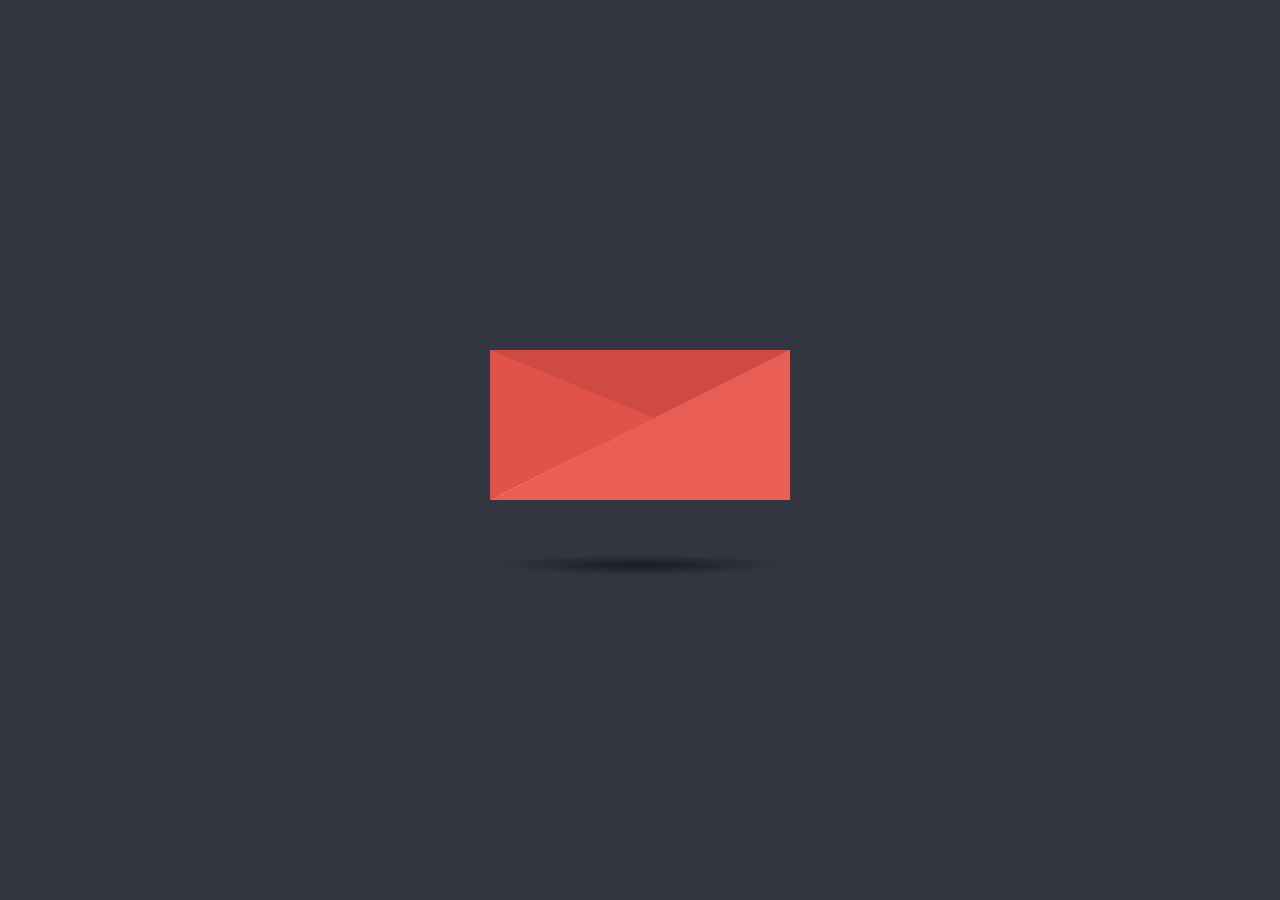
<file: index.html>
<!DOCTYPE html>
<html lang="en">
<head>
    <meta charset="UTF-8">
    <meta http-equiv="X-UA-Compatible" content="IE=edge">
    <meta name="viewport" content="width=device-width, initial-scale=1.0">
    <title>latter Box</title>
    <link rel="stylesheet" href="./letter.css">
</head>
<body>
    <div class="letter-image">
        <div class="animated-mail">
            <div class="back-fold"></div>
            <div class="letter"><h1>
                 I Love You <br><span>Sadia</span>
                 <br><p id="mh"> By__Mahmud</p> </h1>
                <div class="letter-border"></div>
                
            </div>
            <div class="top-fold"></div>
            <div class="body"></div>
            <div class="left-fold"></div>
        </div>
        <div class="shadow"></div>
    </div>
</body>
</html>
</file>
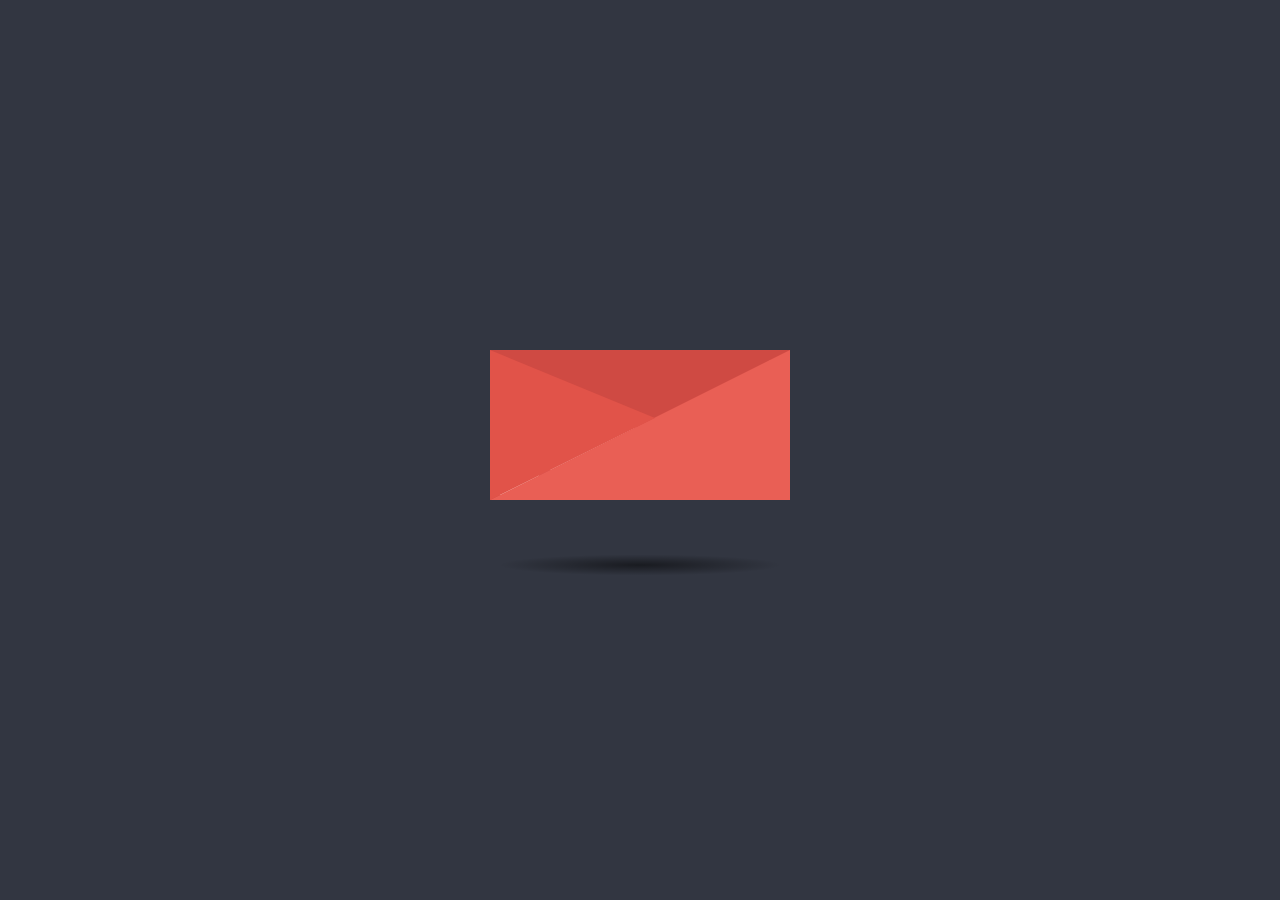
<file: letter.html>
<!DOCTYPE html>
<html lang="en">
<head>
    <meta charset="UTF-8">
    <meta http-equiv="X-UA-Compatible" content="IE=edge">
    <meta name="viewport" content="width=device-width, initial-scale=1.0">
    <title>latter Box</title>
    <link rel="stylesheet" href="letter.css">
</head>
<body>
    <div class="letter-image">
        <div class="animated-mail">
            <div class="back-fold"></div>
            <div class="letter"><h1> I Love You <span>Sadia</span><br><p id="mh"> __Mahmud</p> </h1>
                <div class="letter-border"></div>
                <div class="letter-title"></div>
                <div class="letter-context"></div>
                <div class="letter-stamp">
                    <div class="letter-stamp-inner">

                    </div>
                </div>
            </div>
            <div class="top-fold"></div>
            <div class="body"></div>
            <div class="left-fold"></div>
        </div>
        <div class="shadow"></div>
    </div>
</body>
</html>
</file>
<file: letter.css>
body {
    background: #323641;
  }
  
  .letter-image {
    position: absolute;
    top: 50%;
    left: 50%;
    width: 300px;
    height: 200px;
    -webkit-transform: translate(-50%, -50%);
    -moz-transform: translate(-50%, -50%);
    transform: translate(-50%, -50%);
    cursor: pointer;
  }
  
  .animated-mail {
    position: absolute;
    height: 150px;
    width: 300px;
    -webkit-transition: 0.4s;
    -moz-transition: 0.4s;
    transition: 0.4s;
  }
  .animated-mail .body {
    position: absolute;
    bottom: 0;
    width: 0;
    height: 0;
    border-style: solid;
    border-width: 0 0 150px 300px;
    border-color: transparent transparent #e95f55 transparent;
    z-index: 2;
  }
  .animated-mail .top-fold {
    position: absolute;
    top: 0;
    width: 0;
    height: 0;
    border-style: solid;
    border-width: 80px 150px 0 150px;
    -webkit-transform-origin: 50% 0%;
    -webkit-transition: transform 0.4s 0.4s, z-index 0.2s 0.4s;
    -moz-transform-origin: 50% 0%;
    -moz-transition: transform 0.4s 0.4s, z-index 0.2s 0.4s;
    transform-origin: 50% 0%;
    transition: transform 0.4s 0.4s, z-index 0.2s 0.4s;
    border-color: #cf4a43 transparent transparent transparent;
    z-index: 2;
  }
  .animated-mail .back-fold {
    position: absolute;
    bottom: 0;
    width: 300px;
    height: 150px;
    background: #cf4a43;
    z-index: 0;
  }
  .animated-mail .left-fold {
    position: absolute;
    bottom: 0;
    width: 0;
    height: 0;
    border-style: solid;
    border-width: 68px 0 82px 165px;
    border-color: transparent transparent transparent #e15349;
    z-index: 2;
  }
  .animated-mail .letter {
    left: 10px;
    bottom: 0px;
    padding: 5px;
    position: absolute;
    text-align: center;
    width: 270px;
    height: 130px;
    background: white;
    z-index: 1;
    overflow: hidden;
    -webkit-transition: 0.4s 0.2s;
    -moz-transition: 0.4s 0.2s;
    transition: 0.4s 0.2s;
  }
  .animated-mail .letter .letter-border {
    height: 10px;
    width: 100%;
    background: repeating-linear-gradient(-45deg, #cb5a5e, #cb5a5e 8px, transparent 8px, transparent 18px);
  }
 
 

  
  .shadow {
    position: absolute;
    top: 200px;
    left: 50%;
    width: 400px;
    height: 30px;
    transition: 0.4s;
    transform: translateX(-50%);
    -webkit-transition: 0.4s;
    -webkit-transform: translateX(-50%);
    -moz-transition: 0.4s;
    -moz-transform: translateX(-50%);
    border-radius: 100%;
    background: radial-gradient(rgba(0, 0, 0, 0.5), rgba(0, 0, 0, 0), rgba(0, 0, 0, 0));
  }
  
  .letter-image:hover .animated-mail {
    transform: translateY(50px);
    -webkit-transform: translateY(50px);
    -moz-transform: translateY(50px);
  }
  .letter-image:hover .animated-mail .top-fold {
    transition: transform 0.4s, z-index 0.2s;
    transform: rotateX(180deg);
    -webkit-transition: transform 0.4s, z-index 0.2s;
    -webkit-transform: rotateX(180deg);
    -moz-transition: transform 0.4s, z-index 0.2s;
    -moz-transform: rotateX(180deg);
    z-index: 0;
  }
  .letter-image:hover .animated-mail .letter {
    height: 268px;
  }
  .letter-image:hover .shadow {
    width: 250px;
  }
  h1{
    color: tomato;

    
  }
  span{
    color: darkblue;
    text-align: center;
  }
  #mh{
    color: darkgoldenrod;
    font-size: 12px;
    margin-top: 0%;
    text-align: right;
    padding-top: 10px;
    padding-right: 15px;
  }
  p{
    font-size: 2px;
  }
</file>
